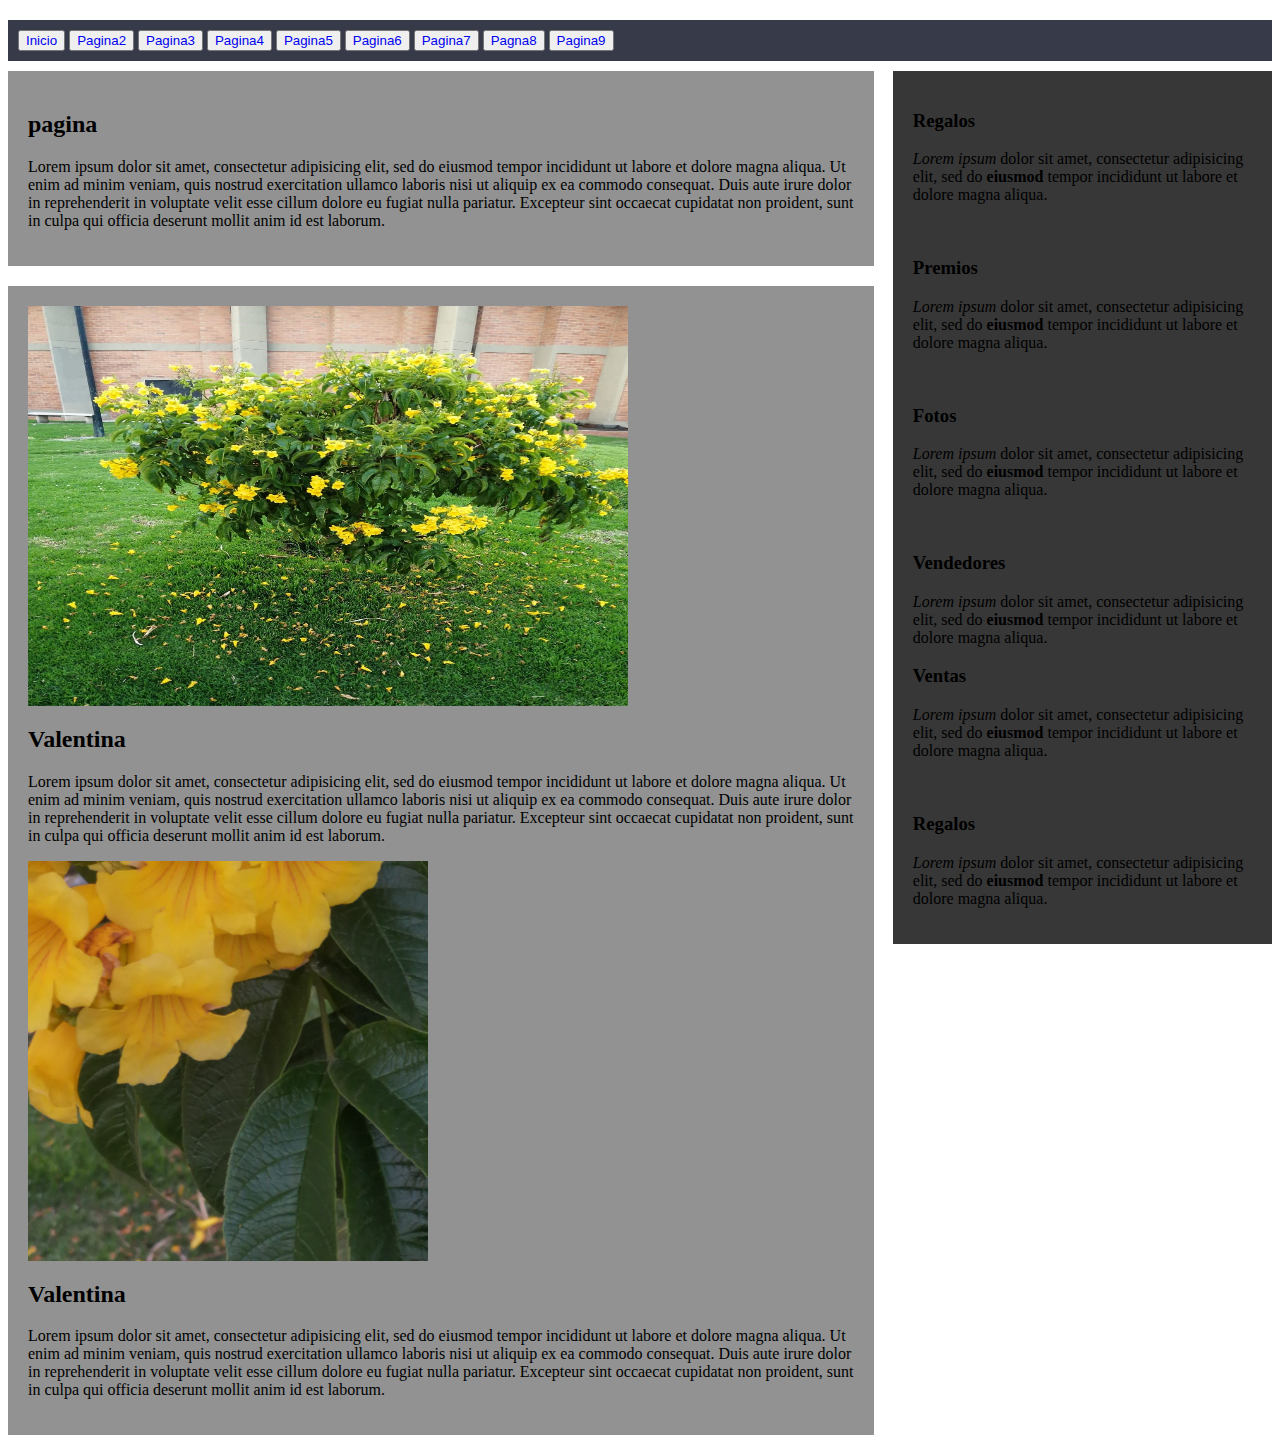
<file: index.html>
<html lang="es">
<head>
	<meta charset="utf-8">
	<meta name="viewport" content="width=device-width, initial-scale=1, shrink-to-fit=no">
	<title>pagina css </title>
	<link rel="stylesheet" type="text/css" href="css/estilos.css">
</head>

<body>
<style>A {text-decoration: none;} </style>
	<header>
		<nav class="hu">
       <button class="boton"><a href="index.html">
         Inicio
       </a>
      </button>
      <button class="boton"><a href="pagina2.html">
        Pagina2
        </a>
       </button>
       <button class="boton"><a href="pagina 3.html">
         Pagina3
        </a>
       </button>
       <button class="boton"><a href="pagina4.html">
         Pagina4
        </a>
       </button>
       <button class="boton"><a href="pagina5.html">
         Pagina5
        </a>
       </button>
       <button class="boton"><a href="pagina6.html">
         Pagina6
        </a>
       </button>
       <button class="boton"><a href="pagina7.html">
         Pagina7
        </a>
       </button>
       <button class="boton"><a href="pagina8.html">
         Pagna8
        </a>
       </button>
       <button class="boton"><a href="pagina9.html">
         Pagina9
        </a>
       </button>
    </nav>
	</header>

	<section class="main">
		<section class="article">
			<article>
				<div>
				</div>
				<h2>pagina</h2>
				<p>Lorem ipsum dolor sit amet, consectetur adipisicing elit, sed do eiusmod
				tempor incididunt ut labore et dolore magna aliqua. Ut enim ad minim veniam,
				quis nostrud exercitation ullamco laboris nisi ut aliquip ex ea commodo
				consequat. Duis aute irure dolor in reprehenderit in voluptate velit esse
				cillum dolore eu fugiat nulla pariatur. Excepteur sint occaecat cupidatat non
				proident, sunt in culpa qui officia deserunt mollit anim id est laborum.</p>
			</article>
			<article>
				<div>
					<img src="images/arbol.jpg"width="600" height="400" class="image1">
				</div>
				<h2>Valentina</h2>
				<p>Lorem ipsum dolor sit amet, consectetur adipisicing elit, sed do eiusmod
				tempor incididunt ut labore et dolore magna aliqua. Ut enim ad minim veniam,
				quis nostrud exercitation ullamco laboris nisi ut aliquip ex ea commodo
				consequat. Duis aute irure dolor in reprehenderit in voluptate velit esse
				cillum dolore eu fugiat nulla pariatur. Excepteur sint occaecat cupidatat non
				proident, sunt in culpa qui officia deserunt mollit anim id est laborum.</p>
				<div>
					<img src="images/s.jpg"width="400" height="400"  class="image1">
				</div>
				<h2>Valentina</h2>
				<p>Lorem ipsum dolor sit amet, consectetur adipisicing elit, sed do eiusmod
				tempor incididunt ut labore et dolore magna aliqua. Ut enim ad minim veniam,
				quis nostrud exercitation ullamco laboris nisi ut aliquip ex ea commodo
				consequat. Duis aute irure dolor in reprehenderit in voluptate velit esse
				cillum dolore eu fugiat nulla pariatur. Excepteur sint occaecat cupidatat non
				proident, sunt in culpa qui officia deserunt mollit anim id est laborum.</p>
			</article>
		</section>

		<aside>
			 <h3>Regalos</h3>
			 <article>
				<p><i>Lorem ipsum</i> dolor sit amet, consectetur adipisicing elit, sed do <b>eiusmod</b>
				tempor incididunt ut labore et dolore magna aliqua.</p>
			</article>
			<br>
			<h3>Premios</h3>
			 <article>
				<p><i>Lorem ipsum</i> dolor sit amet, consectetur adipisicing elit, sed do <b>eiusmod</b>
				tempor incididunt ut labore et dolore magna aliqua.</p>
			</article>
			<br><h3>Fotos</h3>
			 <article>
				<p><i>Lorem ipsum</i> dolor sit amet, consectetur adipisicing elit, sed do <b>eiusmod</b>
				tempor incididunt ut labore et dolore magna aliqua.</p>
			</article>
			<br>
			<h3>Vendedores</h3>
			 <article>
				<p><i>Lorem ipsum</i> dolor sit amet, consectetur adipisicing elit, sed do <b>eiusmod</b>
				tempor incididunt ut labore et dolore magna aliqua.</p>
			</article>
			<h3>Ventas</h3>
			 <article>
				<p><i>Lorem ipsum</i> dolor sit amet, consectetur adipisicing elit, sed do <b>eiusmod</b>
				tempor incididunt ut labore et dolore magna aliqua.</p>
			</article>
			<br>
			<h3>Regalos</h3>
			 <article>
				<p><i>Lorem ipsum</i> dolor sit amet, consectetur adipisicing elit, sed do <b>eiusmod</b>
				tempor incididunt ut labore et dolore magna aliqua.</p>
			</article>
		</aside>
	</section>

	
</body>
</html>
</file>
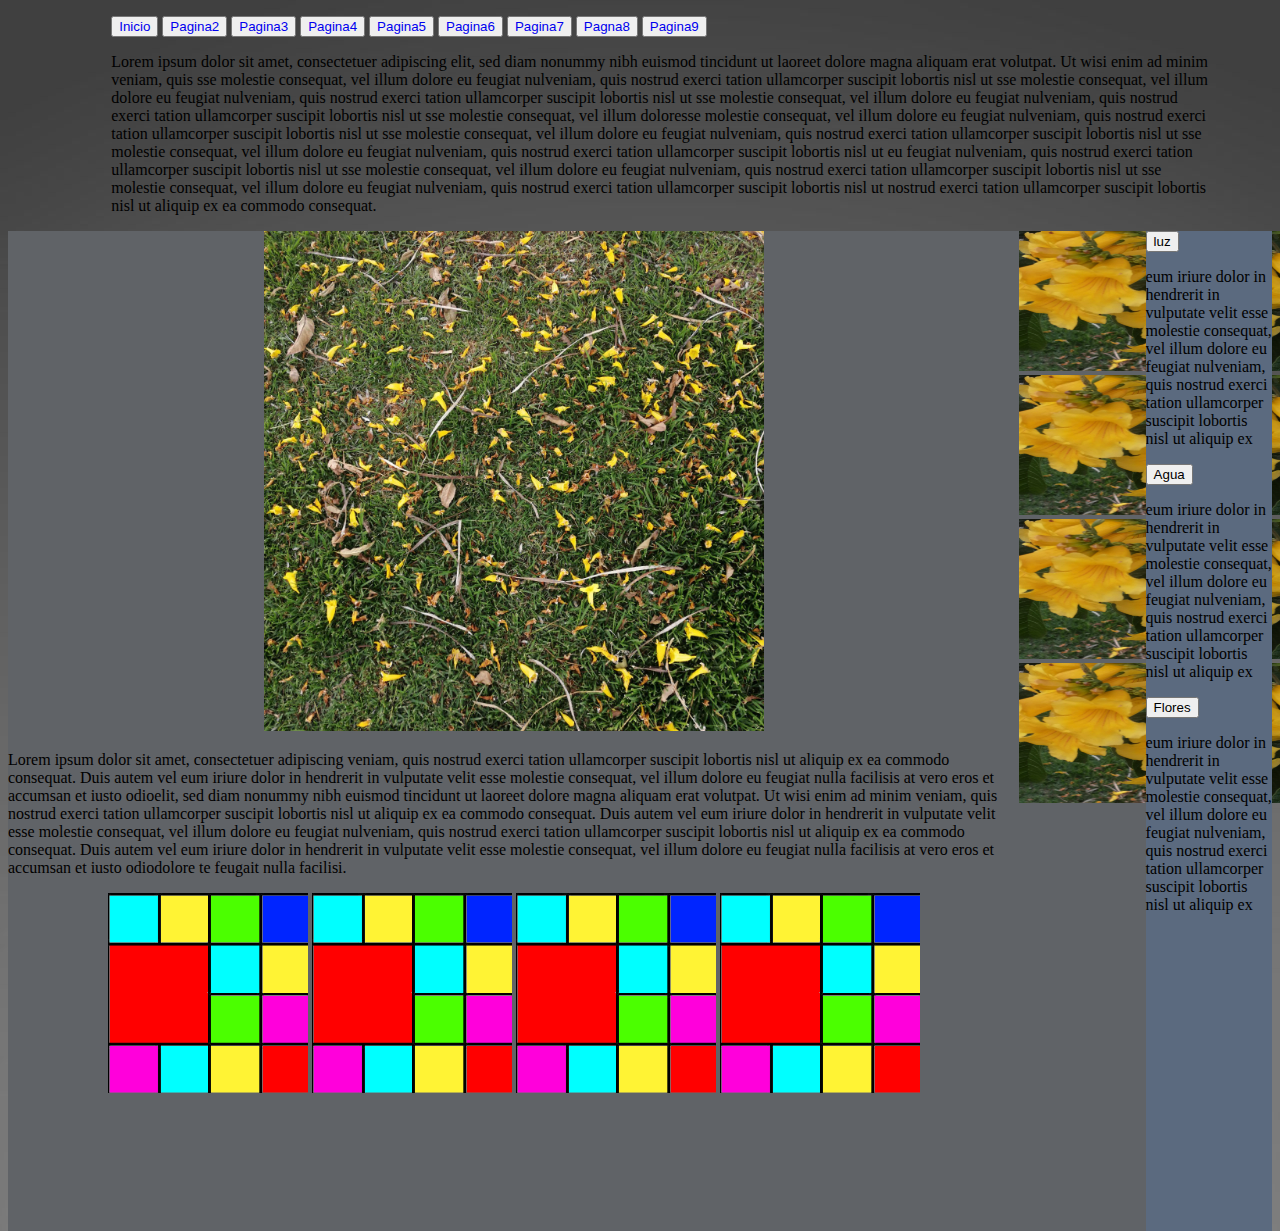
<file: pagina2.html>
<!doctype HTML>
<html lang="es">
  <head>
    <meta charset="utf-8">
    <meta name="viewport" content="width=device-width, initial-scale=1, shrink-to-fit=no">
    <title>pagina</title>
   <link rel="stylesheet" type="text/css" href="css/estilo2.css">
     <body background="images/fondo.jpg">
 
  </head>
  <body>
    <STYLE>A {text-decoration: none;} </STYLE>
        <nav class="forma">
            <ul>
              <style>
li.opcion
{
   float:left;
   margin:0px 1px;
   border:1px solid black;
   border-bottom:4px black solid;
   border-right:4px black solid;
   background:#eeeeee;
}
a.opcion
{
   display:block;
   padding:5px;
}
a.opcion:hover
{
   background:cyan;
}
</style>
  <header>
    <style>A {text-decoration: none;} </style>
    <nav class="hu">
       <button class="boton"><a href="index.html">
         Inicio
       </a>
      </button>
      <button class="boton"><a href="index.html">
        Pagina2
        </a>
       </button>
       <button class="boton"><a href="pagina3.html">
         Pagina3
        </a>
       </button>
       <button class="boton"><a href="pagina4.html">
         Pagina4
        </a>
       </button>
       <button class="boton"><a href="pagina5.html">
         Pagina5
        </a>
       </button>
       <button class="boton"><a href="pagina6.html">
         Pagina6
        </a>
       </button>
       <button class="boton"><a href="pagina7.html">
         Pagina7
        </a>
       </button>
       <button class="boton"><a href="pagina8.html">
         Pagna8
        </a>
       </button>
       <button class="boton"><a href="pagina9.html">
         Pagina9
        </a>
       </button>
    </nav>
    </header>
            <section>
              <p>Lorem ipsum dolor sit amet, consectetuer adipiscing elit, sed diam nonummy nibh euismod tincidunt ut laoreet dolore magna aliquam erat volutpat. Ut wisi enim ad minim veniam, quis sse molestie consequat, vel illum dolore eu feugiat nulveniam, quis nostrud exerci tation ullamcorper suscipit lobortis nisl ut sse molestie consequat, vel illum dolore eu feugiat nulveniam, quis nostrud exerci tation ullamcorper suscipit lobortis nisl ut sse molestie consequat, vel illum dolore eu feugiat nulveniam, quis nostrud exerci tation ullamcorper suscipit lobortis nisl ut sse molestie consequat, vel illum doloresse molestie consequat, vel illum dolore eu feugiat nulveniam, quis nostrud exerci tation ullamcorper suscipit lobortis nisl ut sse molestie consequat, vel illum dolore eu feugiat nulveniam, quis nostrud exerci tation ullamcorper suscipit lobortis nisl ut sse molestie consequat, vel illum dolore eu feugiat nulveniam, quis nostrud exerci tation ullamcorper suscipit lobortis nisl ut eu feugiat nulveniam, quis nostrud exerci tation ullamcorper suscipit lobortis nisl ut sse molestie consequat, vel illum dolore eu feugiat nulveniam, quis nostrud exerci tation ullamcorper suscipit lobortis nisl ut sse molestie consequat, vel illum dolore eu feugiat nulveniam, quis nostrud exerci tation ullamcorper suscipit lobortis nisl ut nostrud exerci tation ullamcorper suscipit lobortis nisl ut aliquip ex ea commodo consequat.</p>
            </section>
        </nav>
      <nav>  
          <section class="contenido">
             <center> <img src="images/suelo.jpg" width="500px"></center>

                 <p>Lorem ipsum dolor sit amet, consectetuer adipiscing veniam, quis nostrud exerci tation ullamcorper suscipit lobortis nisl ut aliquip ex ea commodo consequat. Duis autem vel eum iriure dolor in hendrerit in vulputate velit esse molestie consequat, vel illum dolore eu feugiat nulla facilisis at vero eros et accumsan et iusto odioelit, sed diam nonummy nibh euismod tincidunt ut laoreet dolore magna aliquam erat volutpat. Ut wisi enim ad minim veniam, quis nostrud exerci tation ullamcorper suscipit lobortis nisl ut aliquip ex ea commodo consequat. Duis autem vel eum iriure dolor in hendrerit in vulputate velit esse molestie consequat, vel illum dolore eu feugiat nulveniam, quis nostrud exerci tation ullamcorper suscipit lobortis nisl ut aliquip ex ea commodo consequat. Duis autem vel eum iriure dolor in hendrerit in vulputate velit esse molestie consequat, vel illum dolore eu feugiat nulla facilisis at vero eros et accumsan et iusto odiodolore te feugait nulla facilisi.</p>
     
              <center> <img src="images/cuadro2.png" width="200px" height="200px";>
              <img src="images/cuadro2.png" width="200px" height="200px";>
              <img src="images/cuadro2.png" width="200px" height="200px";>
              <img src="images/cuadro2.png" width="200px" height="200px";></center>
        
      </nav>
  <section class="imagenes">
        <img src="images/flo.jpg" width="270px" height="140";>  
        <img src="images/flo.jpg" width="270px" height="140";>   
        <img src="images/flo.jpg" width="270px" height="140";> 
        <img src="images/flo.jpg" width="270px" height="140";> 
        
        </section>
    <section class="derecha">
      <section><button type="button">luz</button>
              <p> eum iriure dolor in hendrerit in vulputate velit esse molestie consequat, vel illum dolore eu feugiat nulveniam, quis nostrud exerci tation ullamcorper suscipit lobortis nisl ut aliquip ex </p>
          </section>
              <section><button type="button">Agua</button>
              <p> eum iriure dolor in hendrerit in vulputate velit esse molestie consequat, vel illum dolore eu feugiat nulveniam, quis nostrud exerci tation ullamcorper suscipit lobortis nisl ut aliquip ex </p>
              </section>
              <section><button type="button">Flores</button>
              <p> eum iriure dolor in hendrerit in vulputate velit esse molestie consequat, vel illum dolore eu feugiat nulveniam, quis nostrud exerci tation ullamcorper suscipit lobortis nisl ut aliquip ex </p>
              </section>
      
    </section>
    </body>
</html>
</file>
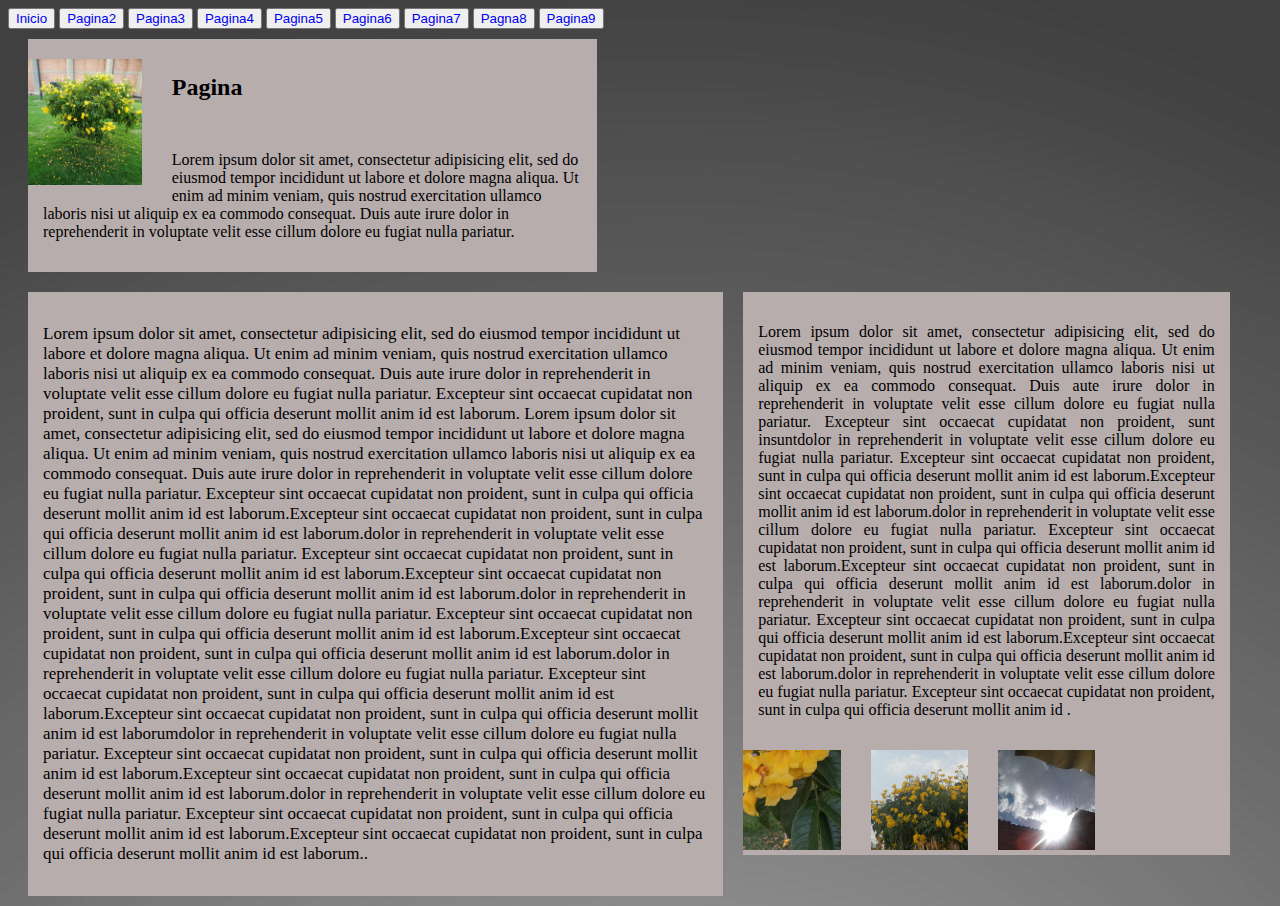
<file: pagina3.html>
<!DOCTYPE html>
<html lang="es">
<head>
	<meta charset="utf-8">
	<meta name="viewport" content="width=device-width, initial-scale=1, shrink-to-fit=no">
	<title>Pagina</title>
	<link rel="stylesheet" type="text/css" href="css/estilos3.css">
</head>
   <body>
   	<style>A {text-decoration: none;} </style>
	<header>
		<nav class="hu">
       <button class="boton"><a href="index.html">
         Inicio
       </a>
      </button>
      <button class="boton"><a href="pagina2.html">
        Pagina2
        </a>
       </button>
       <button class="boton"><a href="pagina3.html">
         Pagina3
        </a>
       </button>
       <button class="boton"><a href="pagina4.html">
         Pagina4
        </a>
       </button>
       <button class="boton"><a href="pagina5.html">
         Pagina5
        </a>
       </button>
       <button class="boton"><a href="pagina6.html">
         Pagina6
        </a>
       </button>
       <button class="boton"><a href="pagina7.html">
         Pagina7
        </a>
       </button>
       <button class="boton"><a href="pagina8.html">
         Pagna8
        </a>
       </button>
       <button class="boton"><a href="pagina9.html">
         Pagina9
        </a>
       </button>
    </nav>
	</header>
	<body background="images/fondo.jpg">
		<section class="article">
			<article>
				<div>
					  <body background="fondo.jpg">
					<img src="images/arbol.jpg" class="cuadro1">
					</div>
					<h2>Pagina</h2>
					<p>Lorem ipsum dolor sit amet, consectetur adipisicing elit, sed do eiusmod
					tempor incididunt ut labore et dolore magna aliqua. Ut enim ad minim veniam,
					quis nostrud exercitation ullamco laboris nisi ut aliquip ex ea commodo
					consequat. Duis aute irure dolor in reprehenderit in voluptate velit esse
					cillum dolore eu fugiat nulla pariatur.</p>
			</article>
		</section>
	</section>
		<article>
		
			</center>
		</article>
	</section>
	<section class="texto">
		<article>
			<p>Lorem ipsum dolor sit amet, consectetur adipisicing elit, sed do eiusmod
			tempor incididunt ut labore et dolore magna aliqua. Ut enim ad minim veniam,
			quis nostrud exercitation ullamco laboris nisi ut aliquip ex ea commodo
			consequat. Duis aute irure dolor in reprehenderit in voluptate velit esse
			cillum dolore eu fugiat nulla pariatur. Excepteur sint occaecat cupidatat non
			proident, sunt in culpa qui officia deserunt mollit anim id est laborum.
			Lorem ipsum dolor sit amet, consectetur adipisicing elit, sed do eiusmod
			tempor incididunt ut labore et dolore magna aliqua. Ut enim ad minim veniam,
			quis nostrud exercitation ullamco laboris nisi ut aliquip ex ea commodo
			consequat. Duis aute irure dolor in reprehenderit in voluptate velit esse
			cillum dolore eu fugiat nulla pariatur. Excepteur sint occaecat cupidatat non
			proident, sunt in culpa qui officia deserunt mollit anim id est laborum.Excepteur sint occaecat cupidatat non
			proident, sunt in culpa qui officia deserunt mollit anim id est laborum.dolor in reprehenderit in voluptate velit esse
			cillum dolore eu fugiat nulla pariatur. Excepteur sint occaecat cupidatat non
			proident, sunt in culpa qui officia deserunt mollit anim id est laborum.Excepteur sint occaecat cupidatat non
			proident, sunt in culpa qui officia deserunt mollit anim id est laborum.dolor in reprehenderit in voluptate velit esse
			cillum dolore eu fugiat nulla pariatur. Excepteur sint occaecat cupidatat non
			proident, sunt in culpa qui officia deserunt mollit anim id est laborum.Excepteur sint occaecat cupidatat non
			proident, sunt in culpa qui officia deserunt mollit anim id est laborum.dolor in reprehenderit in voluptate velit esse
			cillum dolore eu fugiat nulla pariatur. Excepteur sint occaecat cupidatat non
			proident, sunt in culpa qui officia deserunt mollit anim id est laborum.Excepteur sint occaecat cupidatat non
			proident, sunt in culpa qui officia deserunt mollit anim id est laborumdolor in reprehenderit in voluptate velit esse
			cillum dolore eu fugiat nulla pariatur. Excepteur sint occaecat cupidatat non
			proident, sunt in culpa qui officia deserunt mollit anim id est laborum.Excepteur sint occaecat cupidatat non
			proident, sunt in culpa qui officia deserunt mollit anim id est laborum.dolor in reprehenderit in voluptate velit esse
			cillum dolore eu fugiat nulla pariatur. Excepteur sint occaecat cupidatat non
			proident, sunt in culpa qui officia deserunt mollit anim id est laborum.Excepteur sint occaecat cupidatat non
			proident, sunt in culpa qui officia deserunt mollit anim id est laborum..</p>
		</article>
	</section>

	<section class="texto2">
		<article>
			<p>Lorem ipsum dolor sit amet, consectetur adipisicing elit, sed do eiusmod
			tempor incididunt ut labore et dolore magna aliqua. Ut enim ad minim veniam,
			quis nostrud exercitation ullamco laboris nisi ut aliquip ex ea commodo
			consequat. Duis aute irure dolor in reprehenderit in voluptate velit esse
			cillum dolore eu fugiat nulla pariatur. Excepteur sint occaecat cupidatat non
			proident, sunt insuntdolor in reprehenderit in voluptate velit esse
			cillum dolore eu fugiat nulla pariatur. Excepteur sint occaecat cupidatat non
			proident, sunt in culpa qui officia deserunt mollit anim id est laborum.Excepteur sint occaecat cupidatat non
			proident, sunt in culpa qui officia deserunt mollit anim id est laborum.dolor in reprehenderit in voluptate velit esse
			cillum dolore eu fugiat nulla pariatur. Excepteur sint occaecat cupidatat non
			proident, sunt in culpa qui officia deserunt mollit anim id est laborum.Excepteur sint occaecat cupidatat non
			proident, sunt in culpa qui officia deserunt mollit anim id est laborum.dolor in reprehenderit in voluptate velit esse
			cillum dolore eu fugiat nulla pariatur. Excepteur sint occaecat cupidatat non
			proident, sunt in culpa qui officia deserunt mollit anim id est laborum.Excepteur sint occaecat cupidatat non
			proident, sunt in culpa qui officia deserunt mollit anim id est laborum.dolor in reprehenderit in voluptate velit esse
			cillum dolore eu fugiat nulla pariatur. Excepteur sint occaecat cupidatat non
			proident, sunt in culpa qui officia deserunt mollit anim id .</p>
		</article>
		<div>
			<center><img src="images/s.jpg"width="100" height="100" class="cuadro1">
			<img src="images/a.jpg"width="100" height="100" class="cuadro1">
			<img src="images/sol.jpg"width="100" height="100" class="cuadro1"></center>
		</div>
	</section>

</body>
</html>
</file>
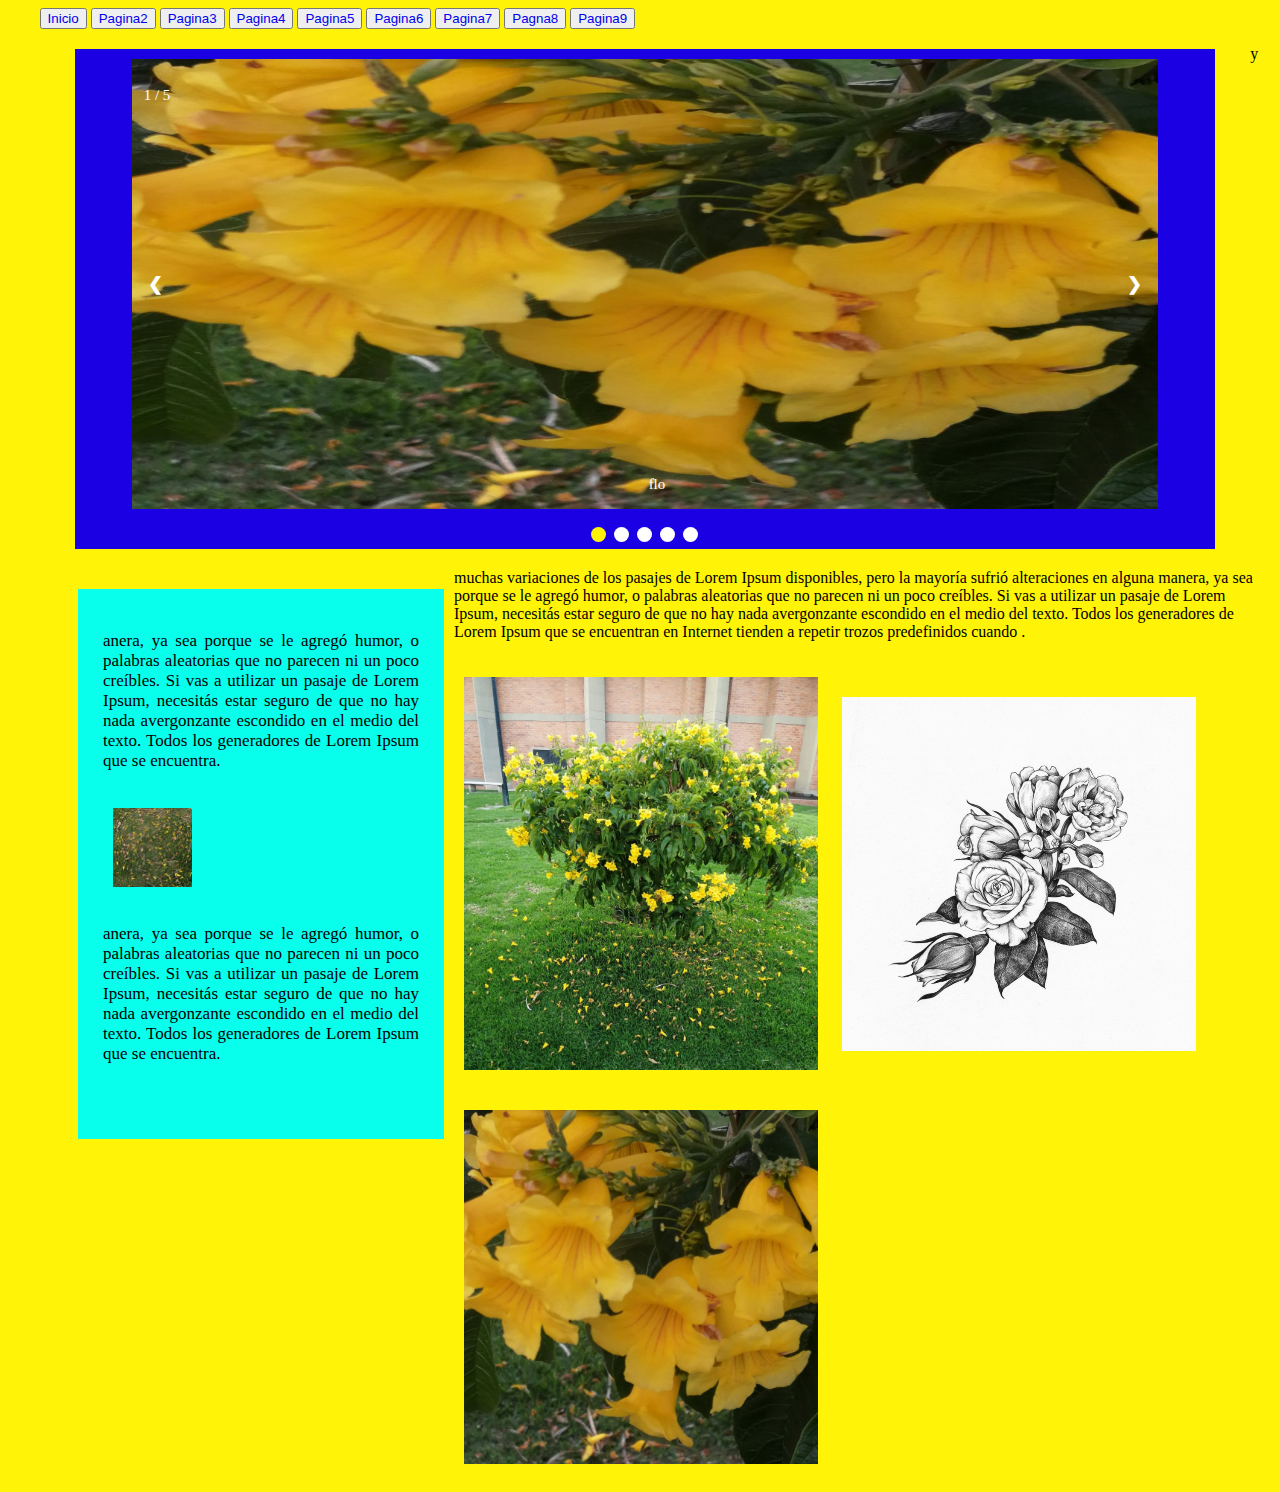
<file: pagina6.html>
<!DOCTYPE html>
<html lang="es">
	<head>
		<meta charset="utf-8">
		<meta name="viewport" content="width=device-width, initial-scale=1, shrink-to-fit=no">
		<title> Pagina</title>
		<link rel="stylesheet" type="text/css" href="css/estilos6.css">
	</head>

	<body>
		<style>A {text-decoration: none;} </style>
		<header>
			<nav class="hu">
       <button class="boton"><a href="index.html">
         Inicio
       </a>
      </button>
      <button class="boton"><a href="pagina2.html">
        Pagina2
        </a>
       </button>
       <button class="boton"><a href="pagina3.html">
         Pagina3
        </a>
       </button>
       <button class="boton"><a href="pagina4.html">
         Pagina4
        </a>
       </button>
       <button class="boton"><a href="pagina5.html">
         Pagina5
        </a>
       </button>
       <button class="boton"><a href="pagina6.html">
         Pagina6
        </a>
       </button>
       <button class="boton"><a href="pagina7.html">
         Pagina7
        </a>
       </button>
       <button class="boton"><a href="pagina8.html">
         Pagna8
        </a>
       </button>
       <button class="boton"><a href="pagina9.html">
         Pagina9
        </a>
       </button>
    </nav>
		</header>
		<section class="main">
			<article class="article">
				<div class="slideshow-container">
				<div class="mySlides fade">
				  <div class="numbertext">1 / 5</div>
				  <img src="images/flo.jpg" class="img">
				  <div class="text">flo</div>
				</div>

				<div class="mySlides fade">
				  <div class="numbertext">2 / 5</div>
				  <img src="images/flo.jpg" class="img">
				  <div class="text">flo</div>
				</div>

				<div class="mySlides fade">
				  <div class="numbertext">3 / 5</div>
				  <img src="images/arbol.jpg" class="img">
				  <div class="text">arbol</div>
				</div>

				<div class="mySlides fade">
				  <div class="numbertext">4 / 4</div>
				</div>

				<div class="mySlides fade">
				  <div class="numbertext">5 / 5</div>
				  <img src="images/s.jpg" class="img">
				  <div class="text">s</div>
				</div>

				<a class="prev" onclick="plusSlides(-1)">&#10094;</a>
				<a class="next" onclick="plusSlides(1)">&#10095;</a>

				</div>
				<br>

				<div style="text-align:center">
				  <span class="dot" onclick="currentSlide(1)"></span> 
				  <span class="dot" onclick="currentSlide(2)"></span> 
				  <span class="dot" onclick="currentSlide(3)"></span>
				  <span class="dot" onclick="currentSlide(4)"></span> 
				  <span class="dot" onclick="currentSlide(5)"></span>
				</div>

				<script>
				var slideIndex = 1;
				showSlides(slideIndex);

				function plusSlides(n) {
				  showSlides(slideIndex += n);
				}

				function currentSlide(n) {
				  showSlides(slideIndex = n);
				}

				function showSlides(n) {
				  var i;
				  var slides = document.getElementsByClassName("mySlides");
				  var dots = document.getElementsByClassName("dot");
				  if (n > slides.length) {slideIndex = 1}    
				  if (n < 1) {slideIndex = slides.length}
				  for (i = 0; i < slides.length; i++) {
				      slides[i].style.display = "none";  
				  }
				  for (i = 0; i < dots.length; i++) {
				      dots[i].className = dots[i].className.replace(" active", "");
				  }
				  slides[slideIndex-1].style.display = "block";  
				  dots[slideIndex-1].className += " active";
				}
				</script>
			</article>
		</section>

		<!-- Texto -->

		<section class="texto">
			<article>
				<p>anera, ya sea porque se le agregó humor, o palabras aleatorias que no parecen ni un poco creíbles. Si vas a utilizar un pasaje de Lorem Ipsum, necesitás estar seguro de que no hay nada avergonzante escondido en el medio del texto. Todos los generadores de Lorem Ipsum que se encuentra.</p>
			</article>
			<div>
				<img src="images/suelo.jpg" class="suelo">
				
			</div>
			<article>
				<p>anera, ya sea porque se le agregó humor, o palabras aleatorias que no parecen ni un poco creíbles. Si vas a utilizar un pasaje de Lorem Ipsum, necesitás estar seguro de que no hay nada avergonzante escondido en el medio del texto. Todos los generadores de Lorem Ipsum que se encuentra.</p>
			</article>
		</section>
		<section class="trabajos">
			<article>
				<p>y muchas variaciones de los pasajes de Lorem Ipsum disponibles, pero la mayoría sufrió alteraciones en alguna manera, ya sea porque se le agregó humor, o palabras aleatorias que no parecen ni un poco creíbles. Si vas a utilizar un pasaje de Lorem Ipsum, necesitás estar seguro de que no hay nada avergonzante escondido en el medio del texto. Todos los generadores de Lorem Ipsum que se encuentran en Internet tienden a repetir trozos predefinidos cuando .</p>
			</article>
			<div>
				<img src="images/arbol.jpg"width="100" height="100" class="arbol">
				<img src="images/yo.jpg"width="100" height="100"class="arbol">
				<img src="images/flo.jpg"width="100" height="100" class="arbol">
			</div>
		</section>
	</body>

</html>
</file>
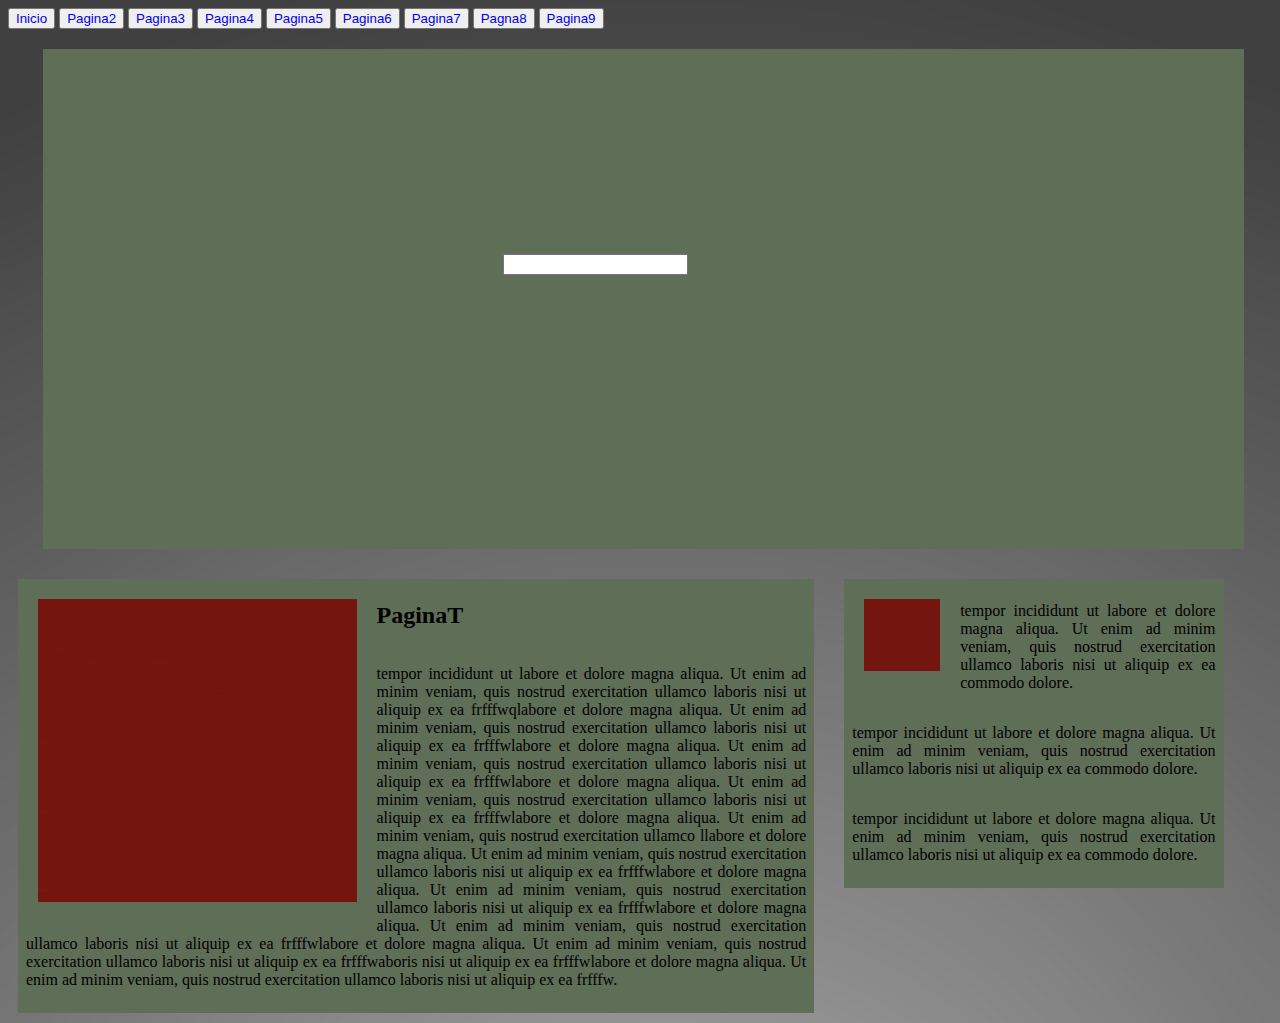
<file: pagina7.html>
<!DOCTYPE html>
<html lang="es">
	<head>
		<meta charset="utf-8">
		<meta name="viewport" content="width=device-width, initial-scale=1, shrink-to-fit=no">
		<title>pagina</title>
		<link rel="stylesheet" type="text/css" href="css/estilo7.css">
	</head>
	 <body background="images/fondo.jpg">
	<body>
		<style>A {text-decoration: none;} </style>
		<header>
			<nav class="hu">
       <button class="boton"><a href="index.html">
         Inicio
       </a>
      </button>
      <button class="boton"><a href="pagina2.html">
        Pagina2
        </a>
       </button>
       <button class="boton"><a href="pagina3.html">
         Pagina3
        </a>
       </button>
       <button class="boton"><a href="pagina4.html">
         Pagina4
        </a>
       </button>
       <button class="boton"><a href="pagina5.html">
         Pagina5
        </a>
       </button>
       <button class="boton"><a href="pagina6.html">
         Pagina6
        </a>
       </button>
       <button class="boton"><a href="pagina7.html">
         Pagina7
        </a>
       </button>
       <button class="boton"><a href="pagina8.html">
         Pagna8
        </a>
       </button>
       <button class="boton"><a href="pagina9.html">
         Pagina9
        </a>
       </button>
    </nav>
		</header>

		<section class="buscar">
			<article class="busca">
			<form action="/action_page.php">
				<input type="text" place>
			</form>
			</article>
		</section>

		<section class="publico">
			<article>
				<div>
					<img src="images/cuadro1.png" class="cuadrito">
				</div>
			</article>
			<article class="texto1">
				<h2>PaginaT</h2>
				<p>tempor incididunt ut labore et dolore magna aliqua. Ut enim ad minim veniam,
				quis nostrud exercitation ullamco laboris nisi ut aliquip ex ea frfffwqlabore et dolore magna aliqua. Ut enim ad minim veniam,
				quis nostrud exercitation ullamco laboris nisi ut aliquip ex ea frfffwlabore et dolore magna aliqua. Ut enim ad minim veniam,
				quis nostrud exercitation ullamco laboris nisi ut aliquip ex ea frfffwlabore et dolore magna aliqua. Ut enim ad minim veniam,
				quis nostrud exercitation ullamco laboris nisi ut aliquip ex ea frfffwlabore et dolore magna aliqua. Ut enim ad minim veniam,
				quis nostrud exercitation ullamco llabore et dolore magna aliqua. Ut enim ad minim veniam,
				quis nostrud exercitation ullamco laboris nisi ut aliquip ex ea frfffwlabore et dolore magna aliqua. Ut enim ad minim veniam,
				quis nostrud exercitation ullamco laboris nisi ut aliquip ex ea frfffwlabore et dolore magna aliqua. Ut enim ad minim veniam,
				quis nostrud exercitation ullamco laboris nisi ut aliquip ex ea frfffwlabore et dolore magna aliqua. Ut enim ad minim veniam,
				quis nostrud exercitation ullamco laboris nisi ut aliquip ex ea frfffwaboris nisi ut aliquip ex ea frfffwlabore et dolore magna aliqua. Ut enim ad minim veniam,
				quis nostrud exercitation ullamco laboris nisi ut aliquip ex ea frfffw.</p>
			</article>
		</section>

		<g>
			

			<div>
			<img src="images/cuadro1.png" class="fondos">
			</div>
			<p class="texto1">tempor incididunt ut labore et dolore magna aliqua. Ut enim ad minim veniam,
				quis nostrud exercitation ullamco laboris nisi ut aliquip ex ea commodo dolore.</p></div>
				<div>
			<p class="texto1">tempor incididunt ut labore et dolore magna aliqua. Ut enim ad minim veniam,
				quis nostrud exercitation ullamco laboris nisi ut aliquip ex ea commodo dolore.</p></div>
				<div>
				<div>
			<p class="texto1">tempor incididunt ut labore et dolore magna aliqua. Ut enim ad minim veniam,
				quis nostrud exercitation ullamco laboris nisi ut aliquip ex ea commodo dolore.</p></div>
				<div>
		</aside>
	</body>
</html>
</file>
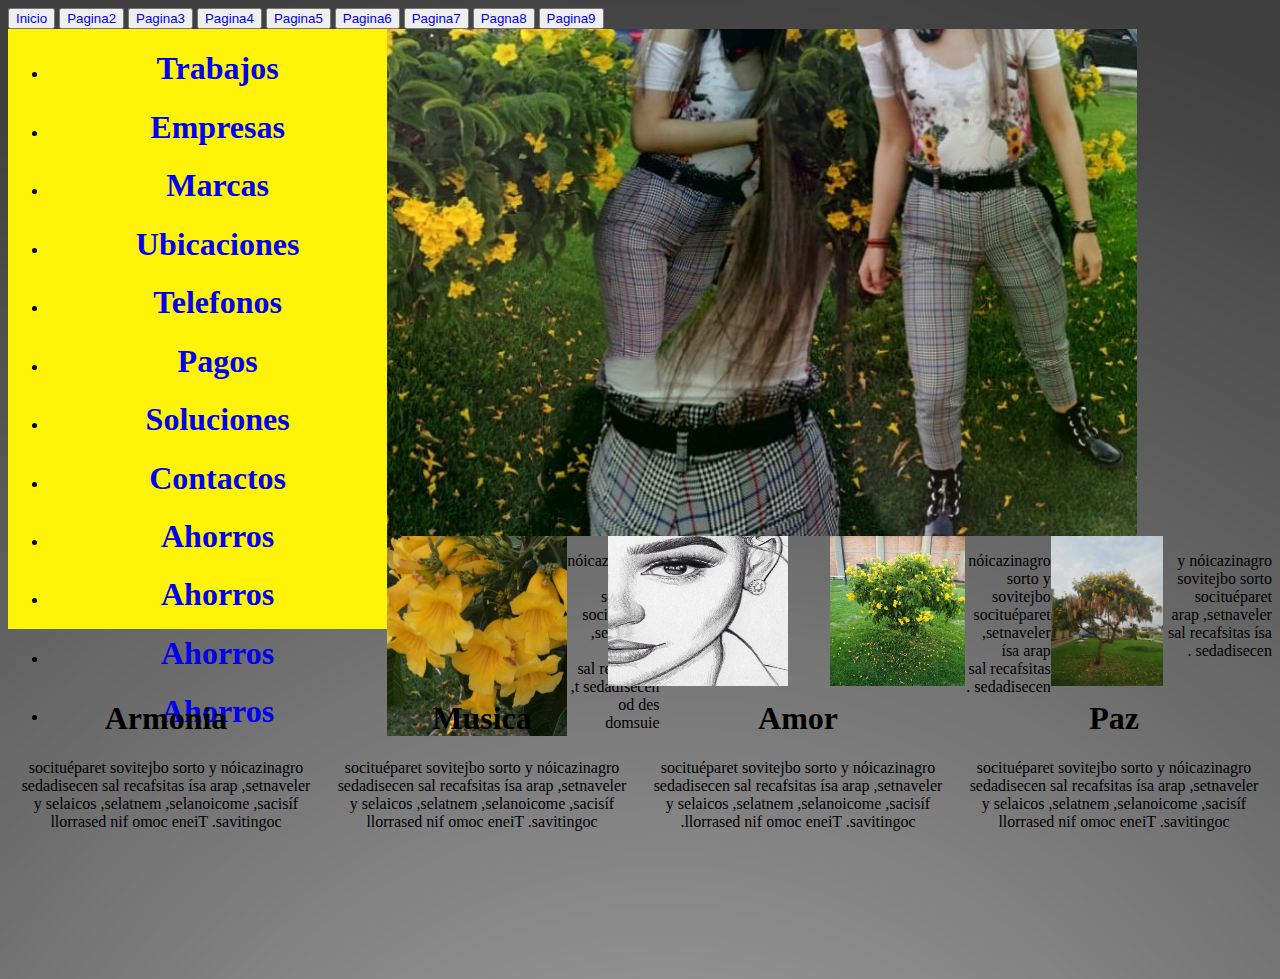
<file: pagina9.html>
<doctype html>
	<html lang="es">
	  <head>
	    <meta charset="utf-8">
	    <meta name="viewport" content="width=device-width, initial-scale=1, shrink-to-fit=no">
	    <title>Trabajoweb</title>
	    <link rel="stylesheet" type="text/css" href="css/estilo9.css">
	  </head>
	  <body background="images/fondo.jpg">

	<body background="imagenes/fondo.jpg">	    <style>A {text-decoration: none;} </style>
	<header>
		<nav class="hu">
       <button class="boton"><a href="index.html">
         Inicio
       </a>
      </button>
      <button class="boton"><a href="pagina2.html">
        Pagina2
        </a>
       </button>
       <button class="boton"><a href="pagina3.html">
         Pagina3
        </a>
       </button>
       <button class="boton"><a href="pagina4.html">
         Pagina4
        </a>
       </button>
       <button class="boton"><a href="pagina5.html">
         Pagina5
        </a>
       </button>
       <button class="boton"><a href="pagina6.html">
         Pagina6
        </a>
       </button>
       <button class="boton"><a href="pagina7.html">
         Pagina7
        </a>
       </button>
       <button class="boton"><a href="pagina8.html">
         Pagna8
        </a>
       </button>
       <button class="boton"><a href="pagina9.html">
         Pagina9
        </a>
       </button>
    </nav>
	</header>

	    <section class="arribaI">
			<ul>
				<center><li><a href="pag1.html"><h1>Trabajos</h1></a></li>
				<li><a href="pag2.html"><h1>Empresas</h1></a></li>
				<li><a href="pag3.html"><h1>Marcas</h1></a></li>
				<li><a href="pag4.html"><h1>Ubicaciones</h1></a></li>
				<li><a href="pag5.html"><h1>Telefonos</h1></a></li>
				<li><a href="pag6.html"><h1>Pagos</h1></a></li>
				<li><a href="pag7.html"><h1>Soluciones</h1></a></li>
				<li><a href="pag8.html"><h1>Contactos</h1></a></li>
				<li><a href="pag9.html"><h1>Ahorros</h1></a></li>
			    <li><a href="pag9.html"><h1>Ahorros</h1></a></li>
		       <li><a href="pag9.html"><h1>Ahorros</h1></a></li>
	           <li><a href="pag9.html"><h1>Ahorros</h1></a></li>
               </center>
			</ul>  
	    </section>
		</center>
	    <section class="gu">
	    	<img src="images/ali.jpg" width="750px">

	    	<div id="caja1">
	   				<img src="images/flo.jpg" width="180px" height="200">
						<p>Lorganización y otros objetivos terapéuticos relevantes, para así satisfacer las necesidades t, sed do eiusmod
						
						</p>
					</div>
				<div id="caja1">
					<center><img src="images/imag.jpg" width="180px" height="150">
						
					</div>
				<div id="caja1">
					<img src="images/arbol.jpg" width="180px" height="150"></center>
						<p>organización y otros objetivos terapéuticos relevantes, para así satisfacer las necesidades .
						</p>
					</div>
				</div>
				<div id="caja1">
					<img src="images/arbol2.jpg" width="180px" height="150">
						<p>organización y otros objetivos terapéuticos relevantes, para así satisfacer las necesidades .
						</p>
					</div>
				</div>

	    </section>

	    <center>
	   	<section class="abajo">
	   		<div id="caja1">
	   			<div style="height: 30px">
	   				<h1>Armonia</h1>
				   	<p>organización y otros objetivos terapéuticos relevantes, para así satisfacer las necesidades físicas, emocionales, mentales, sociales y cognitivas. Tiene como fin desarroll</p>
				</div>
			</div>
			<div id="caja1">
	   			<div style="height: 30px">
	   				<h1>Musica</h1>
					<p>organización y otros objetivos terapéuticos relevantes, para así satisfacer las necesidades físicas, emocionales, mentales, sociales y cognitivas. Tiene como fin desarroll</p>
				</div>
			</div>
			<div id="caja1">
	   			<div style="height: 30px">
	   				<h1>Amor</h1>
					<p>organización y otros objetivos terapéuticos relevantes, para así satisfacer las necesidades físicas, emocionales, mentales, sociales y cognitivas. Tiene como fin desarroll.</p>
					</div>
			</div>
			<div id="caja1">
	   			<div style="height: 30px">
	   				<h1>Paz</h1>
					<p>organización y otros objetivos terapéuticos relevantes, para así satisfacer las necesidades físicas, emocionales, mentales, sociales y cognitivas. Tiene como fin desarroll</p>
					</div>
			</div>
	   	</section>
	   </center>
	</body>
</html>
</file>
<file: css/estilos.css>
}

header, .main, footer {
	width: 90%;
	max-width: 90%;
	margin: 20px auto;
}


.cuadro1 {
	width: 70%;
	height: 300px;
}

.cuadro1 {
	width: 50%;
	height: 300px;
}

header nav {
	margin-top: 20px;
	padding: 10px;
	background: #363A49;
	overflow: hidden;

}

header nav ul li {
	float: left;
}

header nav ul li a {
	margin: auto;
	padding: 10px 20px;
	display: block;
	color:#FB0180;
	text-decoration: none;
}


.main .article {
	width: 68.5%;
	margin-right: 1.5%;
	float: left;
}

.main .article article {
	padding: 20px;
	background: #929292;
	margin-bottom: 20px;
	margin-top: 10px;
}

aside {
	width: 30%;
	margin-top: 10px;
	background: #373737;
	float: left;
	padding: 20px;
	box-sizing: border-box;
}
</file>
<file: css/estilo2.css>
.forma{
               width: 90%;
    max-width: 90%;
    margin: auto !important;
    margin: 20px;
    justify-content
     {
        float:left;
    margin:0px 1px;
   border:1px solid black;
   border-bottom:4px black solid;
   border-right:4px black solid;
   background:#eeeeee;
}
a.opcion
{
   display:block;
   padding:5px;
}
a.opcion:hover
{
   background:cyan;
}
}
.contenedor-div{
     position:relative;
}
.mi-imagen-abajo-derecha{
    position:absolute;
    bottom:5px;
    right:10px;
}
 .contenido{

  float: left;
  background-color: #606367;
  width: 80%;
  height: 1000px;
  justify-content: 
 }
  .imagenes{
    float: left;
    background-color: #606367;
    width: 10%;
    height: 1000px;
 }

    .derecha{
    float: left;
     background-color: #5B6A7F;
     width: 10%;
     height: 1000px;
    }
    .centro{
     position: relative;
     top: 30px;
 }
</file>
<file: css/estilos3.css>
.article {
  width: 100%;
  max-width: 95%;
  margin: auto;
}

.nav {
  overflow: hidden;
  background-color:#F92424;
}

.nav {
  float: left;
  display: block;
  color: white;
  text-align: center;
  padding: 20px 19px;
  text-decoration: none;
  font-size: 17px;
}

.nav a:hover {
  background-color: #F92424;
  color: black;
}

.nav a.active {
  background-color: #F92424;
  color: white;
}

.nav .search-container {
  float: right;
}

.nav input[type=text] {
  padding: 6px;
  margin-top: 8px;
  margin-right: 15px;
  font-size: 17px;
  border: none;
}

.nav .search-container button {
  float: right;
  padding: 6px 10px;
  margin-top: 8px;
  margin-right: 16px;
  background: #ddd;
  font-size: 17px;
}

.screen and (max-width: 600px) {
  .nav .search-container {
    float: none;
  
  }
}

.article {  
  background: #B8ADAD;
  width: 45%;
  margin: 10px 20px;
  float: left;
}

.cuadro1 {
  width: 20%;
  margin: 20px;
  width: 30%;
  float: left;
}

.cuadro1{
  background: #B8ADAD;
  width: 95%;
  margin: 10px 20px;
  float: left;

}

.yellow {
  width: 90%;
  height: 350px;
  margin-top: 20px;
  margin-bottom: 20px;
}

.texto {
  font-size: 17px;
  background: #B8ADAD;
  width: 55%;
  margin: 10px 10px 10px 20px;
  float: left;
}

.texto2 {
  text-align: justify;
  background: #B8ADAD;
  width: 38.5%;
  margin: 10px 10px;
  float: left;
}

.cuadro1 {
  width: 20%;
  margin: 0px 30px 5px 0px;
}

p, h2 {
  padding: 15px
}

footer {
  margin: auto;
  width: 85%;
  background: #000;
  clear: both;
  padding: 10px;
}
</file>
<file: css/estilos6.css>
body {
	background-color: #FFF407;
}

header, .main, .article, .footer {
  width: 95%;
  max-width: 95%;
  margin: auto;
}
.nav {
  margin-top: 20px;
  overflow: hidden;
  background-color: #18EF03;
}
.nav a {
  float: left;
  display: block;
  color: black;
  text-align: center;
  padding: 14px 16px;
  text-decoration: none;
  font-size: 17px;
  background-color: #18EF03;
}
.nav a:hover {
  background-color: #f9fafc;
  color: black;
  text-decoration: none;
}
.nav a.home {
  color: white;
   background-color: #18EF03;
}
.nav .search-container {
  float: right;
}
.av input[type=text] {
  padding: 6px;
  margin-top: 8px;
  margin-right: 15px;
  font-size: 17px;
  border: none;
}
.nav .search-container button {
  float: right;
  padding: 6px 10px;
  margin-top: 8px;
  margin-right: 16px;
  background: 	#18EF03;
  font-size: 17px;
  border: none;
  cursor: pointer;
}
.nav .search-container button:hover {
  background: #ccc;
}
.screen and (max-width: 600px) {
  .nav .search-container {
    float: none;
  }
  .nav a, .nav input[type=text], .nav .search-container button {
    float: none;
    display: block;
    text-align: left;
    width: 100%;
    margin: 0;
    padding: 14px;
  }
  .nav input[type=text] {
    border: 1px solid #ccc;
  }
}
.article {
  background: 	#1B00E4;
  width: 95%;
  height: 500px;
  margin: 20px 35px;
  float: left;
}
.mySlides {
	display: none
}
img {
	width: 100%;
	vertical-align: middle;
	margin: auto;
	margin-top: 10px;
	height: 450px;
}
.slideshow-container {
  margin: 20px;
  max-width: 90%;
  position: relative;
  margin: auto;
}
.prev, .next {
  cursor: pointer;
  position: absolute;
  top: 50%;
  width: auto;
  padding: 16px;
  margin-top: -22px;
  color: white;
  font-weight: bold;
  font-size: 18px;
  transition: 0.6s ease;
  user-select: none;
}
.next {
  right: 0;
}
.with a little bit see-through */
.prev:hover, .next:hover {
  background-color: black;
}
.text {
  color: white;
  font-size: 15px;
  padding: 8px 12px;
  position: absolute;
  bottom: 8px;
  width: 100%;
  text-align: center;
}
.numbertext {
  margin-top: 30px;
  color: white;
  font-size: 15px;
  padding: 8px 12px;
  position: absolute;
  top: 0;
}
.dot {
  cursor: pointer;
  height: 15px;
  width: 15px;
  margin: 0 2px;
  background-color: white;
  border-radius: 50%;
  display: inline-block;
  transition: background-color:#FFF407 0.6s ease;
}
.active, .dot:hover {
  background-color: #FFF407;
}
.fade {
  -webkit-animation-name: fade;
  -webkit-animation-duration: 0.5s;
  animation-name: fade;
  animation-duration: 60s;
}
-webkit-keyframes fade {
  from {opacity: .4} 
  to {opacity: 0.1}
}
.fade {
  from {opacity: .8} 
  to {opacity: 1}
}
.only screen and (max-width: 300px) {
  .prev, .next,.text {font-size: 11px}
}
.texto {
	text-align: justify;
	font-size: 17px;
	padding: 25px;
	color: black;
	background: 	#07FFEC;
  width: 25%;
 	height: 500px;
  margin: 20px 10px 20px 70px;
  float: left;
}
.suelo {
	width: 25%;
	height: auto;
	margin: 20px 10px;
}
.publicidad {
	text-align: right;
	font-size: 17px;
	color: black;
	padding: 25px;
	background: #07FFEC;
  width: 35%;
 	height: 390px;
  margin: 130px 70px 20px 0px;
  float: right;

 }
 .arbol {
 	width: 28%;
 	height: auto;
 	margin: 20px 10px;
 }
</file>
<file: css/estilo7.css>
.article {
  width: 100%;
  max-width: 95%;
  margin: auto;
}

.menu {
  margin-top: 20px;
  border-radius: 10px;
  overflow: hidden;
  background-color: #5F6E57;
}

.nav a {
  float: left;
  display: block;
  color: black;
  text-align: center;
  padding: 14px 16px;
  text-decoration: none;
  font-size: 17px;
}

.navr {
  background-color: #ddd;
  color: black;
}

.nav {
  background-color: #5F6E57;
  color: white;
}


.nav input[type=text] {
  background color:  #5F6E57: 
  border-radius: 5px;
  padding: 6px;
  margin-top: 8px;
  margin-right: 15px;
  font-size: 17px;
  border: none;

}

.busca and (max-width: 1000px) {
  .nav .search-container {
    float: none;
  }
  .nav {
    float: none;
    display: block;
    text-align: left;
    width: 100%;
    margin: 0;
    padding: 14px;
  }
  .nav input[type=text] {
    border: 15px solid #ccc;
  }
}


.buscar {
  background: #5F6E57;
  width: 95%;
  height: 500px;
  margin: 20px 35px;
  float: left;
}


.busca{
  width: 280px;
  margin: auto;
  margin-top: 205px;
}

.publico{
  background: #5F6E57;
  width: 63%;
  margin: 10px ;
  float: left;
}

.cuadrito {
  margin: 20px ;
  width: 40%;
  float:left;
  align-self: 
}

.texto, h2, p {
  text-align: justify;
  padding: 8px;
  margin-top: 15px;
  align-self: 
}


g{
  margin: 10px 20px;
  width: 30%;
  background: #5F6E57;
  float: left;
  margin-bottom: 30px;
  align-content: 
}

.fondos {
  float: left;
  margin: 20px;
  width: 20%;
  align-self: 
}

aside p {
  width: 90%;
</file>
<file: css/estilo9.css>
a {
  		text-decoration: none;
		}
	.forma {
	    	 width: 100%; 
	    	 height: 70px;
	    	}
	.arribaI{ float: left; flex; 
	    	width: 30%;
	    	height: 600px;
	    	background-color: #FFF407;
	   		 }
	.gu{ float: left; flex; 
	    	width: 70%;
	    	height: 650px;
	    	background color:#FF7807 : 
	   		 }
	.abajo
	    {float: left; flex;  
	    	width: 100%; 
	    	height: 300px;
	    }
	    p {
  direction: rtl;
  unicode-bidi: bidi-override;
}
.button1 {
	  background-color: black; 
	  color: black; 
	  border: 2px solid #FFF407
	}
#caja1{
	display: flex;
	float: left;
	width: 25%;
	height: 20px;
</file>
